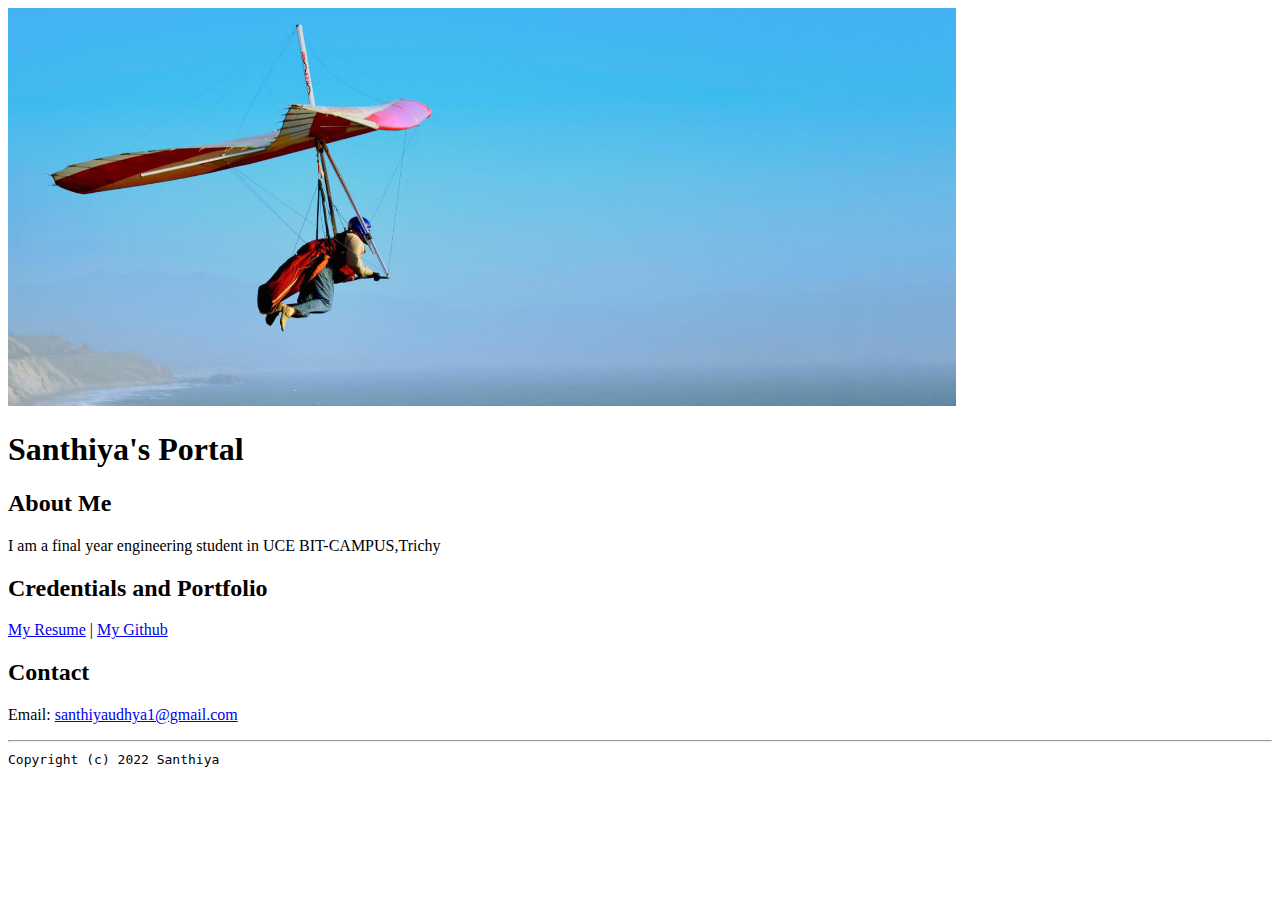
<file: index.html>
<!doctype html>

<!-- this is a comment for human! -->

<html lang="en">

  <header>
        <title>Santhiya's Portal</title>
        <llink rel="stylesheet" href="css/master.css">
          <link rel="FaviconIcon" ref="favicon.ico" type="images/x-icon">
          <link rel="shortcut" href="favicon.ico" type="images/x-icon">
          <meta name="viewport" content="width-device-width,initial-scale-1,shrink-to-fit=r">
          <meta name="name" content="Santhiya's Portal">
          <meta name="robots" content="noindex,nofollow">
  </header>

  <body>
      <img src="images/banner.jpg" width="75%" alt="banner">
      <h1>Santhiya's Portal</h1>
      <h2 > About Me</h2>
      <p> I am a final year engineering student in UCE BIT-CAMPUS,Trichy</p>
      <h2> Credentials and Portfolio</h2>

      <p><a href="resume.html">My Resume</a> | <a href="https://github.com/usanthiya">My Github</a></p>
       <h2>Contact</h2>
       <p> Email: <a href="mailto: santhiyaudhya1@gmail.com" >santhiyaudhya1@gmail.com </a></p>


  </body>

  <footer>
    <hr>
    <code>Copyright (c) 2022 Santhiya </code>

  </footer>

</html>
</file>
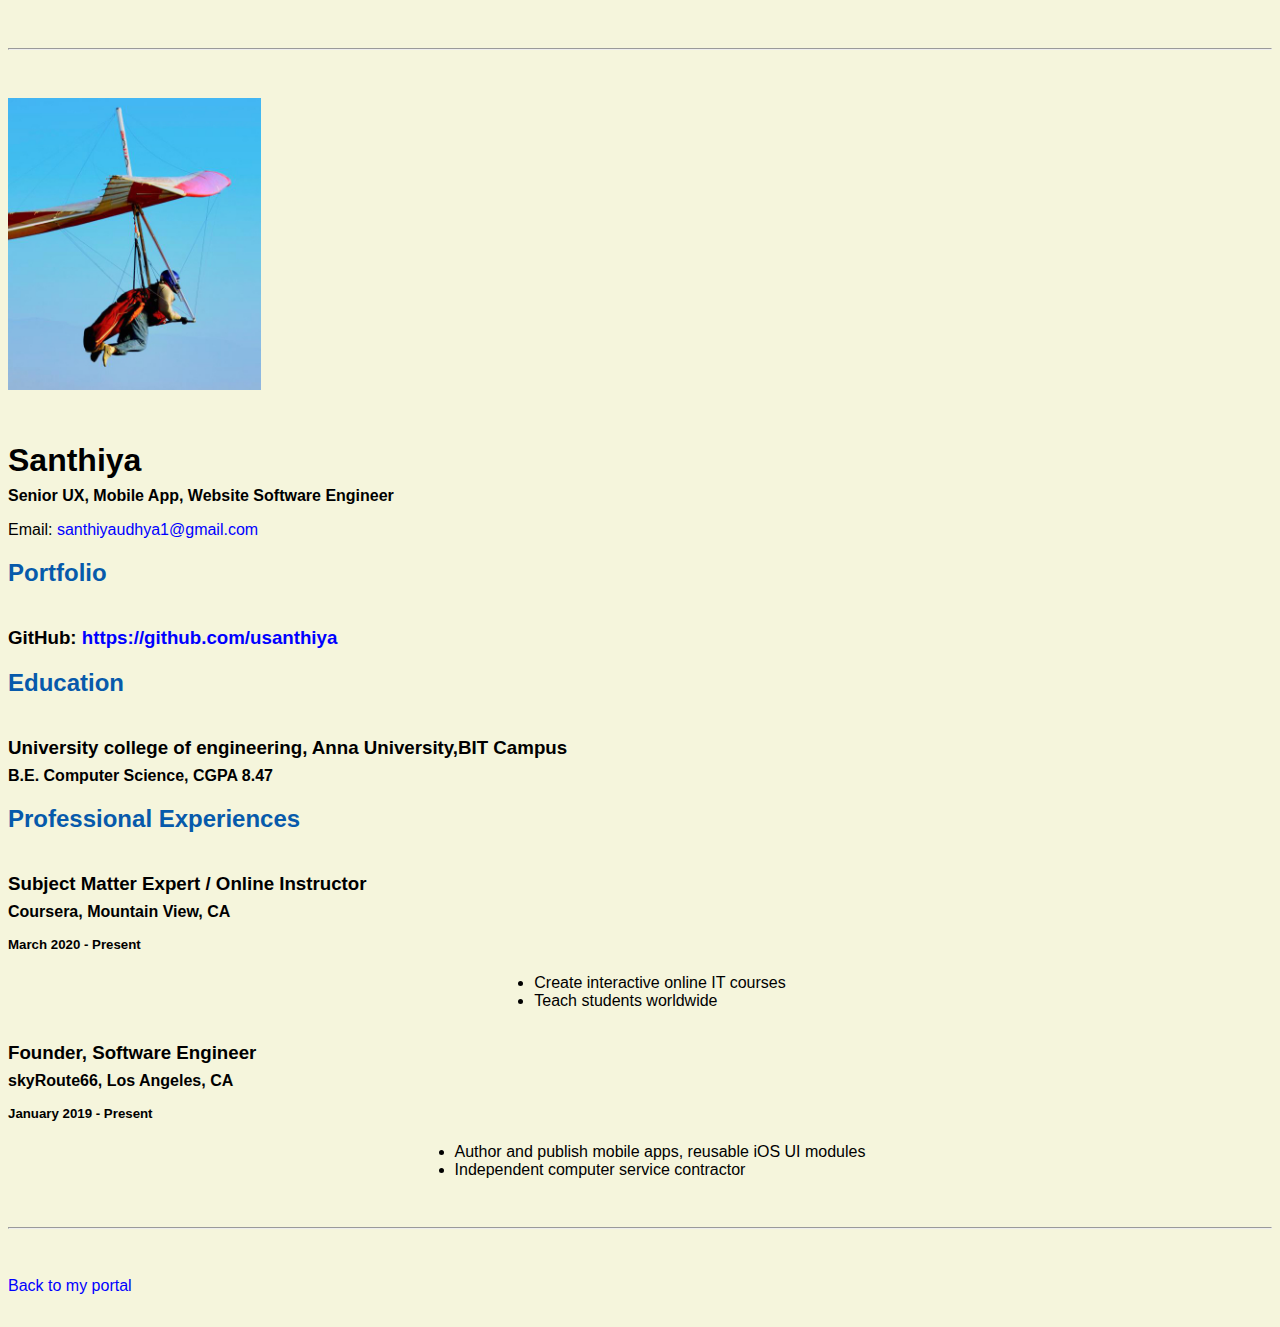
<file: resume.html>
<!doctype html>

<!-- this is a comment for human! -->

<html lang="en">

  <header>
    <title>Santhiya's Resume</title>
    <link rel="stylesheet" href="css/master.css">
    <link rel="FaviconIcon" ref="favicon.ico" type="images/x-icon">
    <link rel="shortcut" href="favicon.ico" type="images/x-icon">
    <meta name="viewport" content="width-device-width,initial-scale-1,shrink-to-fit=r">
    <meta name="name" content="Santhiya's Portal">
    <meta name="robots" content="noindex,nofollow">
  </header>

  <body>
    <hr>

    <img src="images/headshot.jpg" alt="Santhiya's headshot" width="20%">

    <h1>Santhiya</h1>
    <h4>Senior UX, Mobile App, Website Software Engineer</h4>

    <p>Email: <a href="mailto:santhiyaudhya1@gmail.com" target="_blank">santhiyaudhya1@gmail.com</a></p>
    <!-- don't post physical address, personal phone number or other personal information on the web! -->

    <h2>Portfolio</h2>
      <h3>GitHub: <a href="https://github.com/usanthiya" target="_blank">https://github.com/usanthiya</a></h3>

    <h2>Education</h2>

    <h3>University college of engineering, Anna University,BIT Campus</h3>
    <h4>B.E. Computer Science, CGPA 8.47</h4>

    <h2>Professional Experiences</h2>

    <h3>Subject Matter Expert / Online Instructor</h3>
    <h4>Coursera, Mountain View, CA</h4>
    <h5>March 2020 - Present</h5>
      <ul>
        <li>Create interactive online IT courses</li>
        <li>Teach students worldwide</li>
      </ul>

    <h3>Founder, Software Engineer</h3>
    <h4>skyRoute66, Los Angeles, CA</h4>
    <h5>January 2019 - Present</h5>
      <ul>
        <li>Author and publish mobile apps, reusable iOS UI modules</li>
        <li>Independent computer service contractor</li>
      </ul>
  </body>

  <footer>
  <hr>
  <p><a href="index.html">Back to my portal</a><p>
  </footer>

</html>
</file>
<file: css/master.css>
/* Cascading stylesheet for the website */

/* Text inside these asterisks and slashes are comments for human */

  a {
    color: blue;/* set the text color to blue here */
    text-decoration: none; /* This means we do not want hyperlinks to be underlined */
  }

  a:hover {
    color:red;/* set the text color to red here */
    text-decoration: none; /* This means we do not want hyperlinks to be underlined */
  }

  body {
    background-color:beige;/* set the background color here */
    color:black;/* set the text color to black here */
    font-family: Arial, Helvetica,Sans-serif;/* set the font here */
    text-a lign:center;/* set the text alignment here */
   }

  footer {
    margin-top: 2rem;
    margin-bottom: 2rem;
  }

  h1 {
    margin-bottom: 0.5rem;
    margin-top: 3rem;
   }

  h2 {
    color: #075AAB;

    margin-bottom: 2.5rem;/* set the text color of to #075AAB here */
    margoin-top:2.5rem;/* set both the bottom margin and top margin to 2.5rem here */
   }

  h3 {
    margin-bottom: 0;
    margin-top: 2rem;
  }

  h4 {
    margin-bottom: 1rem;
    margin-top: 0.5rem;
  }

  h5 {
    margin-top: 0.5rem;
  }

  hr {
    margin-bottom: 3rem;
    margin-top: 3rem;
  }

  /* this controls how the bullet points in the resume page looks */
  ul {
    display: table;
    margin: 0 auto;
    text-align: left;
  }
</file>
